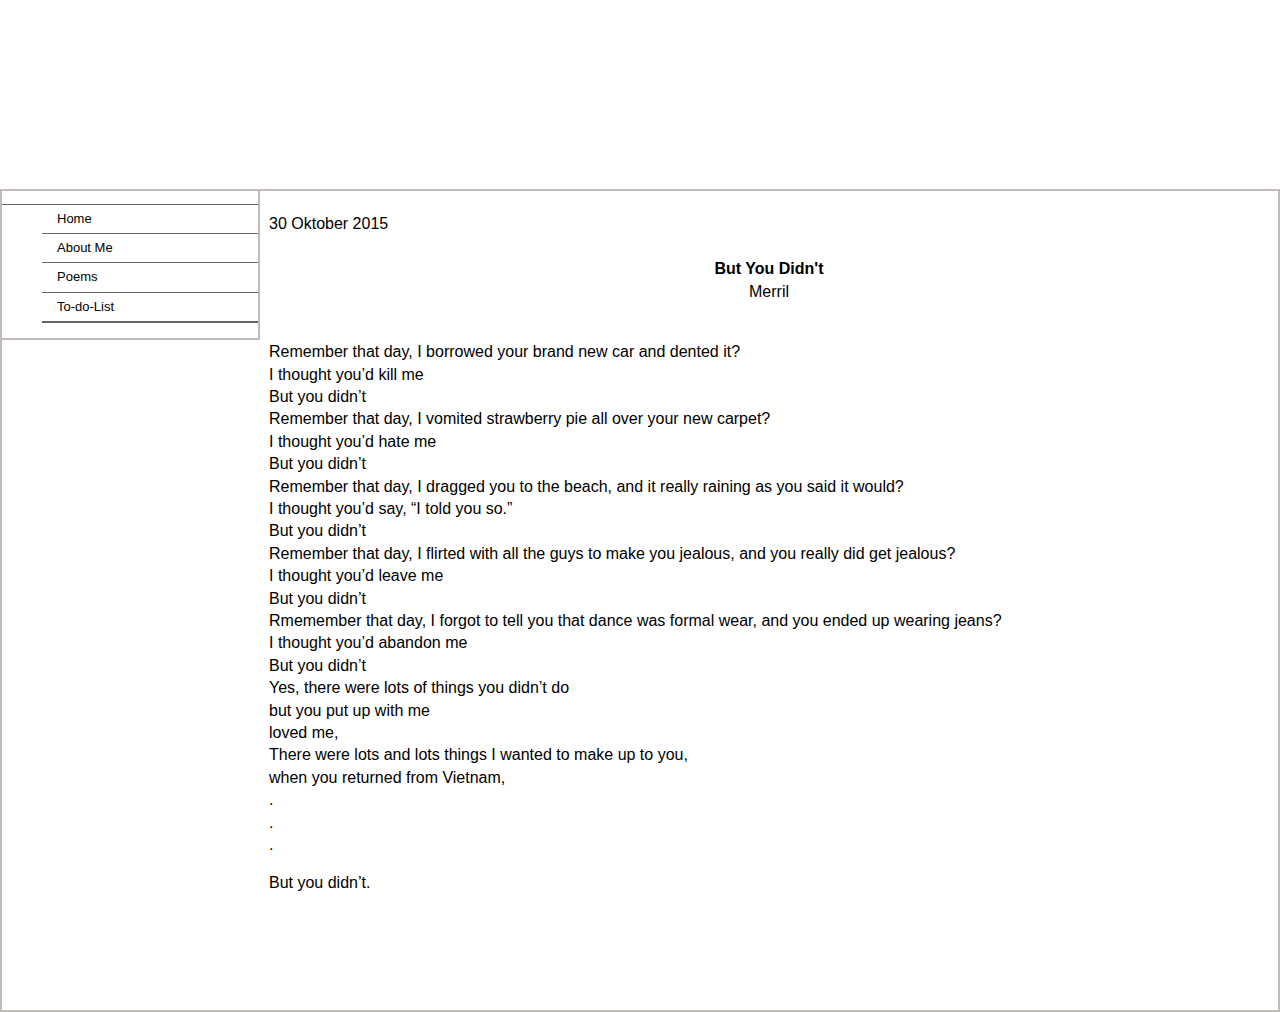
<file: home.html>
<!DOCTYPE html PUBLIC "-//W3C//DTD XHTML 1.0 Transitional//EN" "http://www.w3.org/TR/xhtml1/DTD/xhtml1-transitional.dtd">
<html xmlns="http://www.w3.org/1999/xhtml">
<head>
<meta http-equiv="Content-Type" content="text/html; charset=utf-8" />
<title>Untitled Document</title>


<style type="text/css">

body {
	font: 100%/1.4 Verdana, Arial, Helvetica, sans-serif;
	background-color: #fff;
	margin: 0;
	padding: 0;
	color: #000;
	border: 3px ;
}

/* 
ul, ol, dl { /* Due to variations between browsers, it's best practices to zero padding and margin on lists. For consistency, you can either specify the amounts you want here, or on the list items (LI, DT, DD) they contain. Remember that what you do here will cascade to the .nav list unless you write a more specific selector. */
	padding: 0;
	margin: 0;
}
h1, h2, h3, h4, h5, h6, p {
	margin-top: 0;	 /* removing the top margin gets around an issue where margins can escape from their containing div. The remaining bottom margin will hold it away from any elements that follow. */
	padding-right: 0px;
	padding-left: 0px; /* adding the padding to the sides of the elements within the divs, instead of the divs themselves, gets rid of any box model math. A nested div with side padding can also be used as an alternate method. */
}
a img { /* this selector removes the default blue border displayed in some browsers around an image when it is surrounded by a link */
	border: none;
}

/*
a:link {
	color:#ffffff;
	text-decoration: underline; /* unless you style your links to look extremely unique, it's best to provide underlines for quick visual identification */
}
a:visited {
	color: #4E5869;
	text-decoration: underline;
}
a:hover, a:active, a:focus { /* this group of selectors will give a keyboard navigator the same hover experience as the person using a mouse. */
	text-decoration: none;
}

/* ~~ this container surrounds all other divs giving them their percentage-based width ~~ */
.container {
	width: 1300px;
	max-width: 1366px;/* a max-width may be desirable to keep this layout from getting too wide on a large monitor. This keeps line length more readable. IE6 does not respect this declaration. */
	min-width: 20cm;/* a min-width may be desirable to keep this layout from getting too narrow. This keeps line length more readable in the side columns. IE6 does not respect this declaration. */
	background-color: #FFF;
	margin-left:auto; 
	margin-right:auto; /* the auto value on the sides, coupled with the width, centers the layout. It is not needed if you set the .container's width to 100%. */
	
	}

/* ~~ the header is not given a width. It will extend the full width of your layout. It contains an image placeholder that should be replaced with your own linked logo ~~ */
.header {
	
	background-image: url(file:///C:/Users/user/Pictures/simple2.jpg);
	height: 5cm;
	width: 600px;
	margin-left:auto; 
	margin-right:auto;
	background-size: 100% 100%;	
}

.sidebar {
	float: left;
	width: 20%;
	background-color:#b3b1ac
	font-family: Arial;
	font-size: 13px;
	font-style: normal;
	font-weight: normal;
	border: 2px solid #c3baba;
	color: #000000;
}
.content {
	padding: 0px 0;
	width: 800;
	margin-left:auto; 
	margin-right:auto;
	border: 2px solid #c3baba;
	background-image: url(file:///C:/Users/user/Pictures/background2.jpg);
}


/* ~~ This grouped selector gives the lists in the .content area space ~~ */
.content ul, .content ol { 
	padding: 0 1px 1px 1px; /* this padding mirrors the right padding in the headings and paragraph rule above. Padding was placed on the bottom for space between other elements on the lists and on the left to create the indention. These may be adjusted as you wish. */
}

/* ~~ The navigation list styles (can be removed if you choose to use a premade flyout menu like Spry) ~~ */
ul.nav {
	list-style: none; /* this removes the list marker */
	border-top: 1px solid #666; /* this creates the top border for the links - all others are placed using a bottom border on the LI */
	margin-bottom: 15px; /* this creates the space between the navigation on the content below */
}
ul.nav li {
	border-bottom: 1px solid #666; /* this creates the button separation */
}
ul.nav a, ul.nav a:visited { /* grouping these selectors makes sure that your links retain their button look even after being visited */
	padding: 5px 5px 5px 15px;
	display: block; /* this gives the link block properties causing it to fill the whole LI containing it. This causes the entire area to react to a mouse click. */
	text-decoration: none;
	background-color: #ffffff;
	color: #000000;
}
ul.nav a:hover, ul.nav a:active, ul.nav a:focus { /* this changes the background and text color for both mouse and keyboard navigators */
	background-color: #FFF;
	color: #000000;
}

/* ~~ The footer ~~ */
.footer {
	background-color: #ea0000;
	position: left;/* this gives IE6 hasLayout to properly clear */
	/*clear: both; /* this clear property forces the .container to understand where the columns end and contain them */
	width: 1366px;
	padding-top: 0px;
	padding-right: 0;
	padding-bottom: 0px;
	padding-left: 0;
}

/* ~~ miscellaneous float/clear classes ~~ */
.fltrt {  /* this class can be used to float an element right in your page. The floated element must precede the element it should be next to on the page. */
	float: right;
	margin-left: 8px;
}
.fltlft { /* this class can be used to float an element left in your page. The floated element must precede the element it should be next to on the page. */
	float: left;
	margin-right: 8px;
}
.clearfloat { /* this class can be placed on a <br /> or empty div as the final element following the last floated div (within the #container) if the #footer is removed or taken out of the #container */
	clear:both;
	height:0;
	font-size: 1px;
	line-height: 0px;
}

</style><!--[if lte IE 7]>
<style>
.content { margin-right: -1px; } /* this 1px negative margin can be placed on any of the columns in this layout with the same corrective effect. */
ul.nav a { zoom: 1; }  /* the zoom property gives IE the hasLayout trigger it needs to correct extra whiltespace between the links */
</style>
<![endif]-->
</head>

<body>

<div class="container">
  <div class="header">
  <!-- end .header --></div>
  </div>
	<div class="sidebar">
    <ul class="nav">
    
      <li><a href="home.html">Home</a></li>
      <li><a href="inputdata.html">About Me</a></li>
        <li><a href="viewdata.html">Poems</a></li>
		<li><a href="index.html">To-do-List</a></li>                         
      <li></li>
    </ul>
	</div>
	
  <div class="content" >
   
	
    <table width="1000" height="78" border="0" align="center" cellpadding="0" cellspacing="0" bgcolor="#ffffff">
      <tr>
        <td width="1000" height="28" ><br />
        30 Oktober 2015</td>
      </tr>
	  <tr>
        <td width="1000" height="28" align="center"><strong><br />
        But You Didn't</strong></br> Merril</td>
		
      </tr>
      <tr>
        <td height="25" align="left" valign="top" ><p><br />
          Remember that day, I borrowed your brand new car and dented it?</br>
I thought you’d kill me</br>
But you didn’t</br>
Remember that day, I vomited strawberry pie all over your new carpet?</br>
I thought you’d hate me</br>
But you didn’t</br>
Remember that day, I dragged you to the beach, and it really raining as you said it would?</br>
I thought you’d say, “I told you so.”</br>
But you didn’t</br>
Remember that day, I flirted with all the guys to make you jealous, and you really did get jealous?</br>
I thought you’d leave me</br>
But you didn’t</br>
Rmemember that day, I forgot to tell you that dance was formal wear, and you ended up wearing jeans?</br>
I thought you’d abandon me</br>
But you didn’t</br>
Yes, there were lots of things you didn’t do</br>
but you put up with me</br>
loved me,</br>
There were lots and lots things I wanted to make up to you,</br>
when you returned from Vietnam,</br>
.</br>
.</br>
.</br>
</p>
          <dl>
            <dt>But you didn’t.</dt>
          </dl>
        <p>&nbsp;</p>
        <p>&nbsp;</p></td>
      </tr>
      <tr>
        <td bgcolor="#FFFFFF">&nbsp;</td>
      </tr>
    </table>
    <!-- end .content --></div>
    
  <div class="footer">

    <!-- end .footer --></div>
  <!-- end .container --></div>
</body>
</html>
</file>
